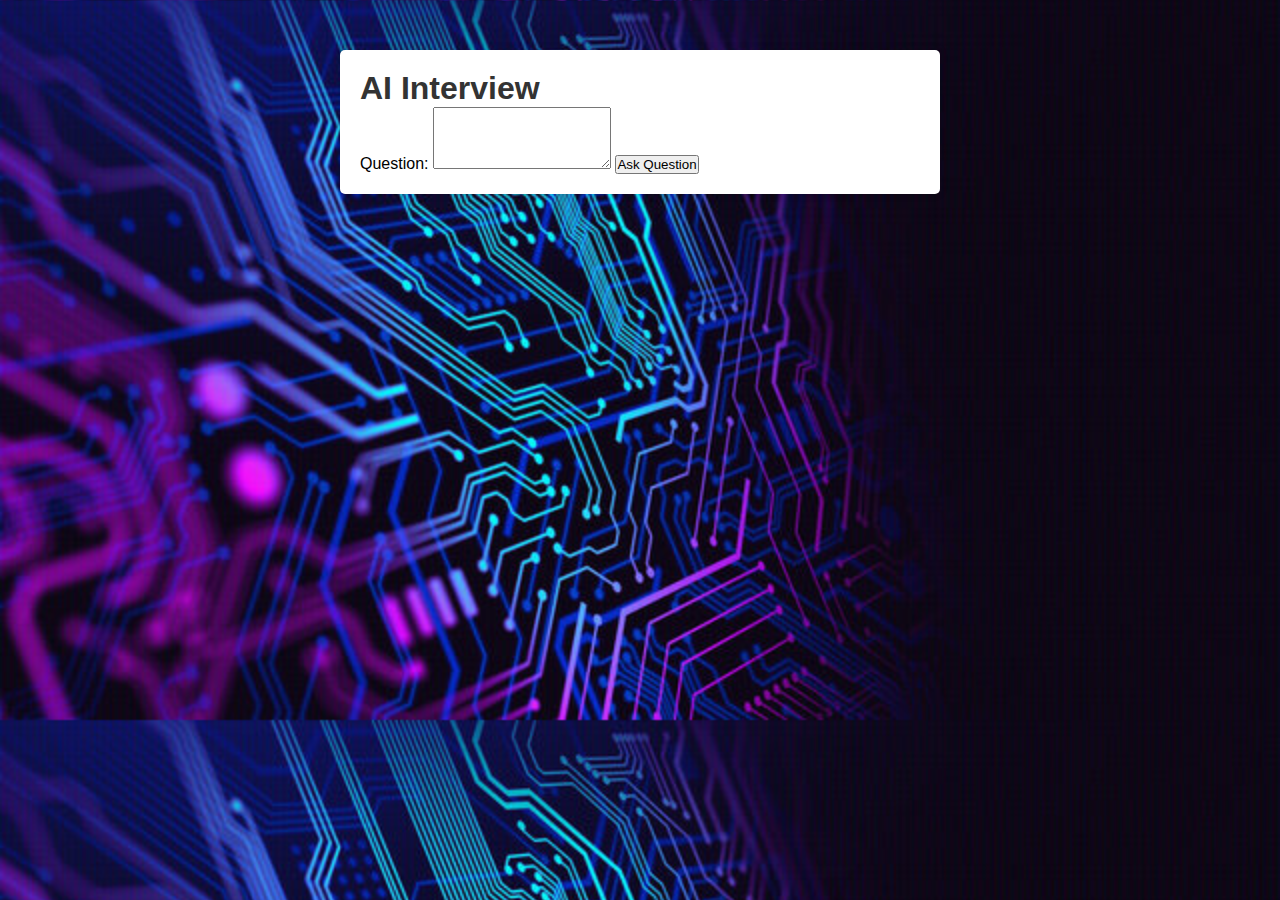
<file: ai_interview.html>
<!DOCTYPE html>
<html lang="en">
<head>
    <meta charset="UTF-8">
    <meta name="viewport" content="width=device-width, initial-scale=1.0">
    <title>AI Interview</title>
    <link rel="stylesheet" href="style.css">
</head>
<body>
    <div class="container">
        <h1>AI Interview</h1>
        <form id="interviewForm">
            <label for="question">Question:</label>
            <textarea id="question" name="question" rows="4"></textarea>
            <button type="submit">Ask Question</button>
        </form>
        <div id="result"></div>
    </div>

    <script src="script.js"></script>
</body>
</html>
</file>
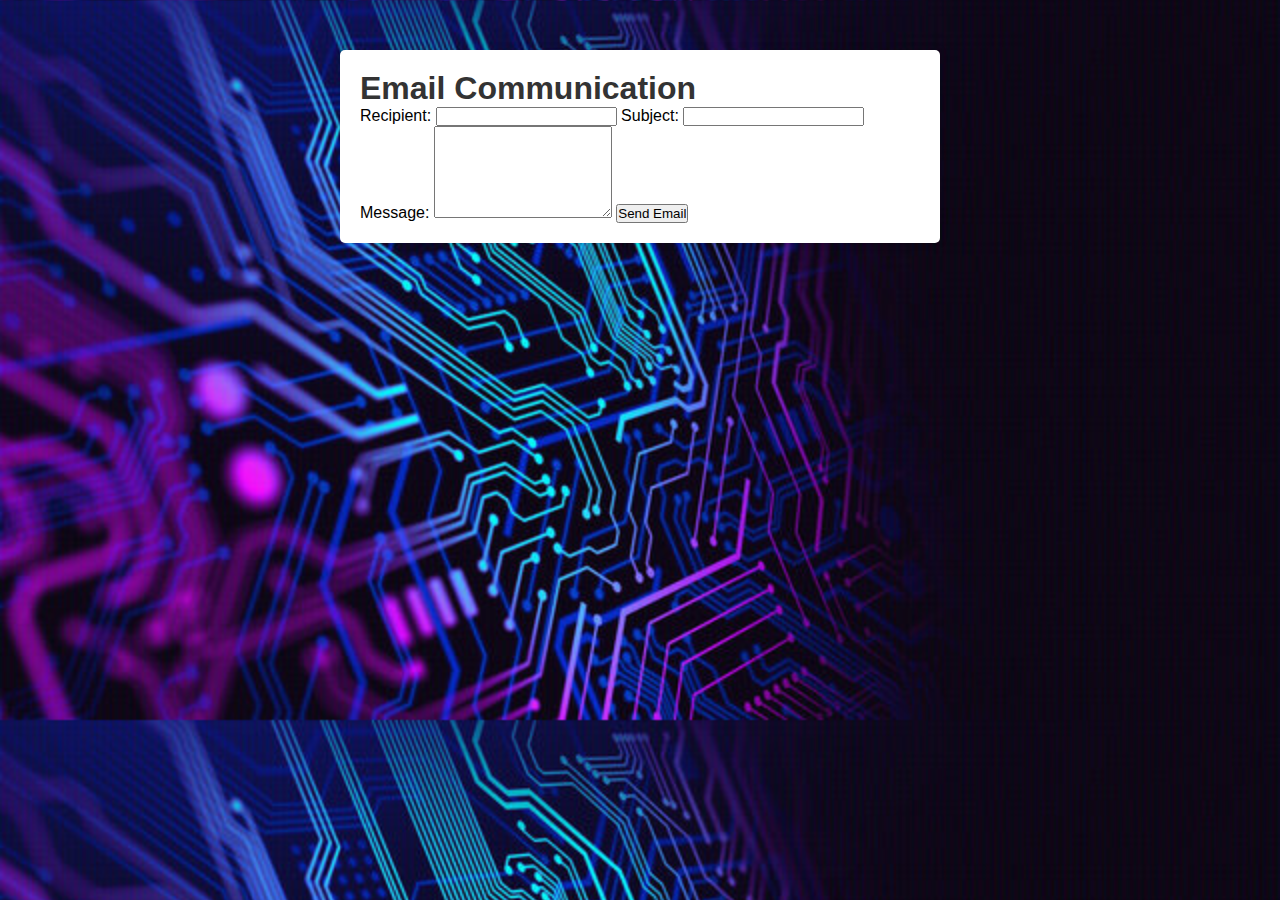
<file: email_communication.html>
<!DOCTYPE html>
<html lang="en">
<head>
    <meta charset="UTF-8">
    <meta name="viewport" content="width=device-width, initial-scale=1.0">
    <title>Email Communication</title>
    <link rel="stylesheet" href="style.css">
</head>
<body>
    <div class="container">
        <h1>Email Communication</h1>
        <form id="emailForm">
            <label for="recipient">Recipient:</label>
            <input type="email" id="recipient" name="recipient" required>
            <label for="subject">Subject:</label>
            <input type="text" id="subject" name="subject" required>
            <label for="message">Message:</label>
            <textarea id="message" name="message" rows="6" required></textarea>
            <button type="submit">Send Email</button>
        </form>
        <div id="result"></div>
    </div>

    <script src="script.js"></script>
</body>
</html>
</file>
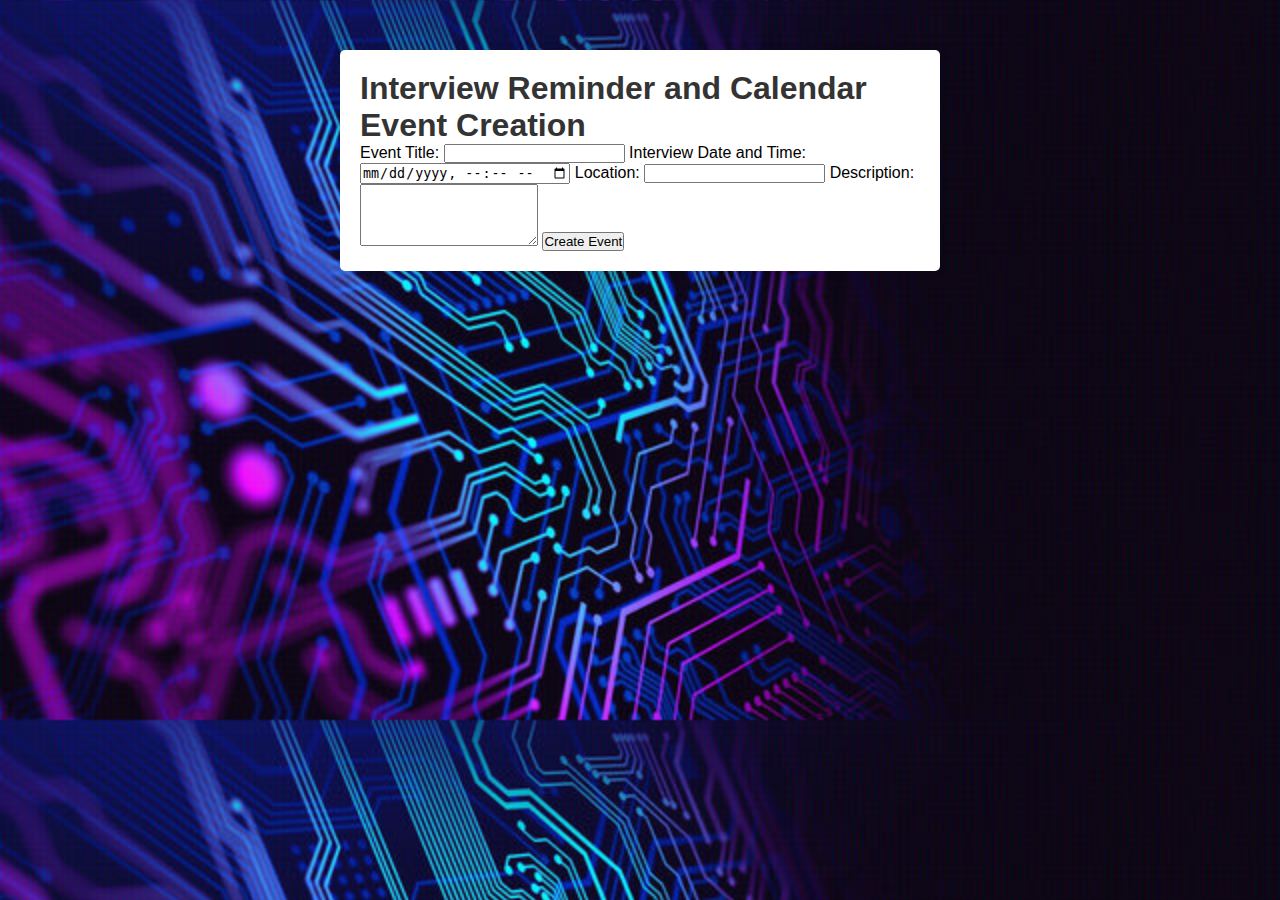
<file: google_calendar.html>
<!DOCTYPE html>
<html lang="en">
<head>
    <meta charset="UTF-8">
    <meta name="viewport" content="width=device-width, initial-scale=1.0">
    <title>Interview Reminder and Calendar Event Creation</title>
    <link rel="stylesheet" href="style.css">
</head>
<body>
    <div class="container">
        <h1>Interview Reminder and Calendar Event Creation</h1>
        <form id="calendarEventForm">
            <label for="eventTitle">Event Title:</label>
            <input type="text" id="eventTitle" name="eventTitle" required>

            <label for="eventStart">Interview Date and Time:</label>
            <input type="datetime-local" id="interviewDateTime" name="interviewDateTime" required>

            <label for="eventLocation">Location:</label>
            <input type="text" id="eventLocation" name="eventLocation">

            <label for="eventDescription">Description:</label>
            <textarea id="eventDescription" name="eventDescription" rows="4"></textarea>

            <button type="submit">Create Event</button>
        </form>
        <div id="reminder"></div> <!-- Display reminder here -->
        <div id="result"></div>
    </div>

    <script>
        document.getElementById("calendarEventForm").addEventListener("submit", function(event) {
            event.preventDefault(); // Prevent form submission
            var interviewDateTime = new Date(document.getElementById("interviewDateTime").value);
            var reminderTime = new Date(interviewDateTime.getTime() - (30 * 60 * 1000)); // 30 minutes before interview
            document.getElementById("reminder").innerHTML = "Reminder: Interview at " + reminderTime.toLocaleString();
            // Additional code for creating calendar event
        });
    </script>
</body>
</html>
</file>
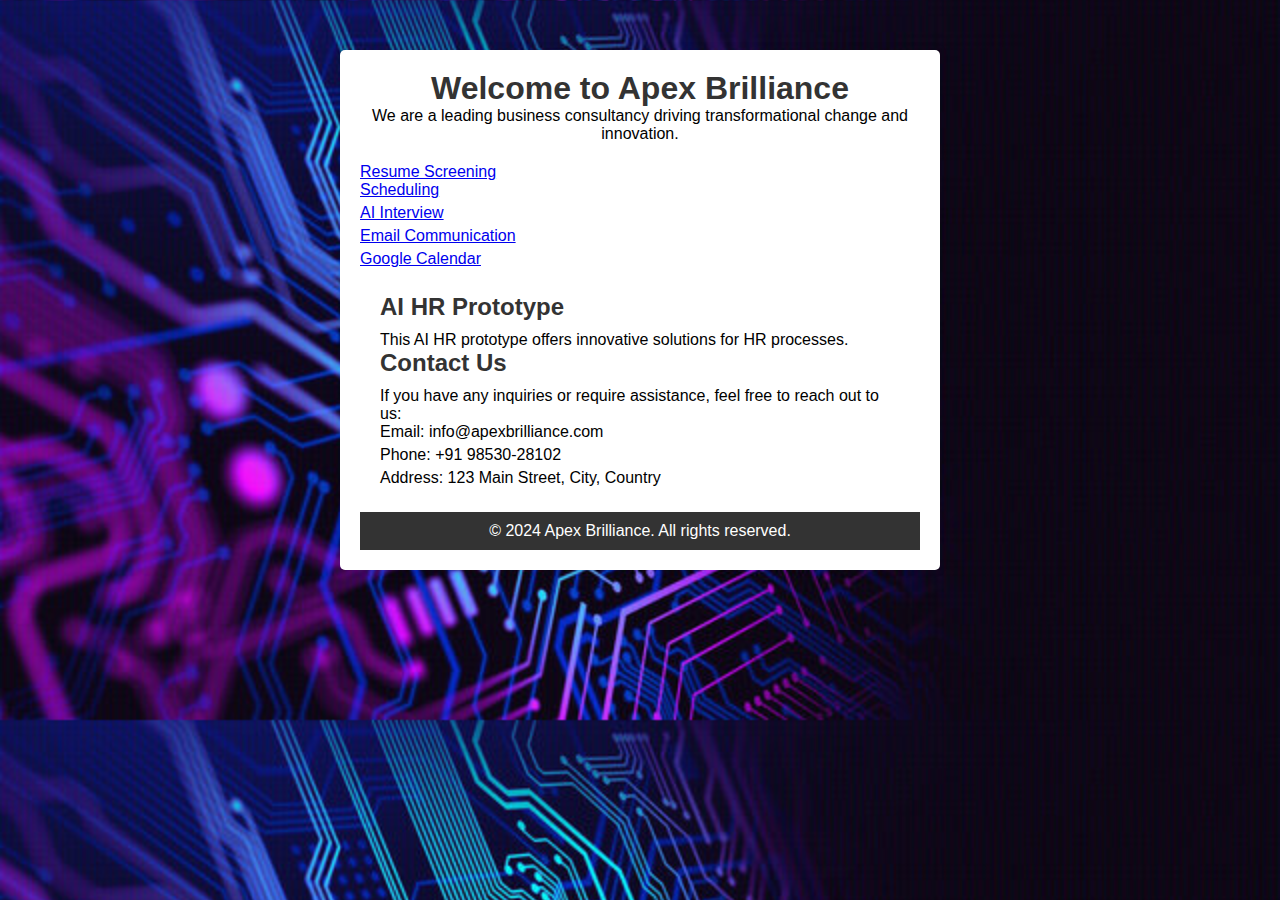
<file: htmlfront1.html>
<!DOCTYPE html>
<html lang="en-US">

<head>
    <meta charset="UTF-8">
    <meta name="viewport" content="width=device-width, initial-scale=1.0">
    <title>AI HR Prototype - Apex Brilliance</title>
    <link rel="stylesheet" href="style.css">
    <link rel="stylesheet" href="style.css">
</head>

<body>
    <div class="container">
        <header>
            <h1>Welcome to Apex Brilliance</h1>
            <p>We are a leading business consultancy driving transformational change and innovation.</p>
        </header>
        <nav>
            <ul>
                <a href="templates/resume_screening.html">Resume Screening</a>
                <li><a href="scheduling.html">Scheduling</a></li>
                <li><a href="ai_interview.html">AI Interview</a></li>
                <li><a href="email_communication.html">Email Communication</a></li>
                <li><a href="google_calendar.html">Google Calendar</a></li>
            </ul>
        </nav>
        <main>
            <section class="ai-hr-prototype">
                <h2>AI HR Prototype</h2>
                <p>This AI HR prototype offers innovative solutions for HR processes.</p>
                <!-- Your AI HR prototype content here -->
            <section class="contact">
                <h2>Contact Us</h2>
                <p>If you have any inquiries or require assistance, feel free to reach out to us:</p>
                <ul>
                    <li>Email: info@apexbrilliance.com</li>
                    <li>Phone: +91 98530-28102</li>
                    <li>Address: 123 Main Street, City, Country</li>
                </ul>
            </section>
        </main>
        <footer>
            <p>&copy; 2024 Apex Brilliance. All rights reserved.</p>
        </footer>
    </div>
</body>

</html>
</file>
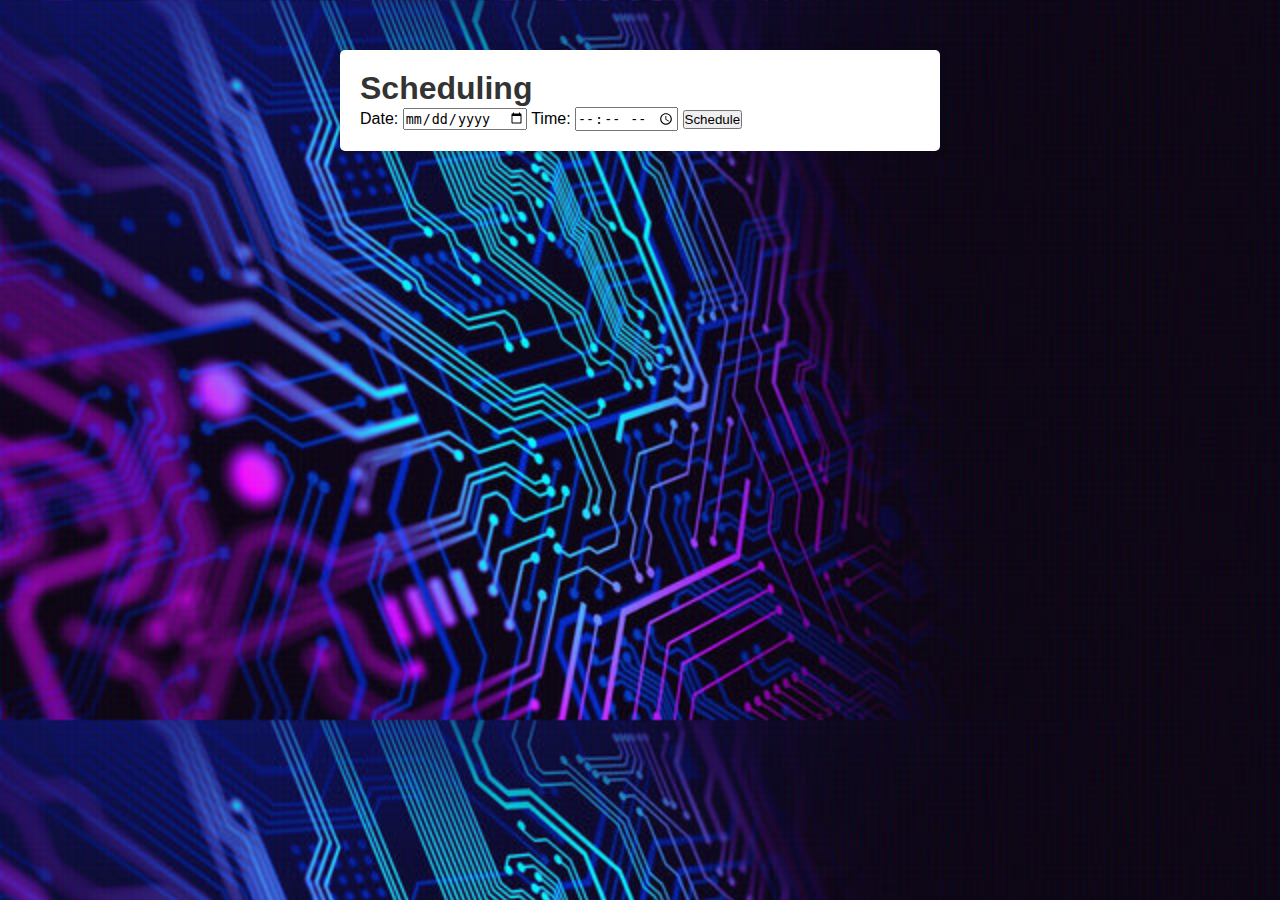
<file: scheduling.html>
<!DOCTYPE html>
<html lang="en">
<head>
    <meta charset="UTF-8">
    <meta name="viewport" content="width=device-width, initial-scale=1.0">
    <title>Scheduling</title>
    <link rel="stylesheet" href="style.css">
</head>
<body>
    <div class="container">
        <h1>Scheduling</h1>
        <form id="scheduleForm">
            <label for="date">Date:</label>
            <input type="date" id="date" name="date">
            <label for="time">Time:</label>
            <input type="time" id="time" name="time">
            <button type="submit">Schedule</button>
        </form>
        <div id="result"></div>
    </div>

    <script src="script.js"></script>
</body>
</html>
</file>
<file: style.css>
/* Resetting default margin and padding */
* {
    margin: 0;
    padding: 0;
    box-sizing: border-box;
}

/* Basic styling */
body {
    font-family: Arial, sans-serif;
    background-color: #f2f2f2;
    background-image: url('image1.jpg'); /* Replace 'image1.jpg' with the URL or path to your background image */
    background-size: cover;
}

.container {
    max-width: 600px;
    margin: 50px auto;
    padding: 20px;
    background-color: #fff;
    border-radius: 5px;
    box-shadow: 0 0 10px rgba(0, 0, 0, 0.1);
}

header {
    text-align: center;
    margin-bottom: 20px;
}

h1 {
    color: #333;
}

main {
    padding: 20px;
}

h2 {
    color: #333;
    margin-bottom: 10px;
}

ul {
    list-style: none;
    padding-left: 0;
}

li {
    margin-bottom: 5px;
}

footer {
    background-color: #333;
    color: #fff;
    padding: 10px;
    text-align: center;
}
</file>
